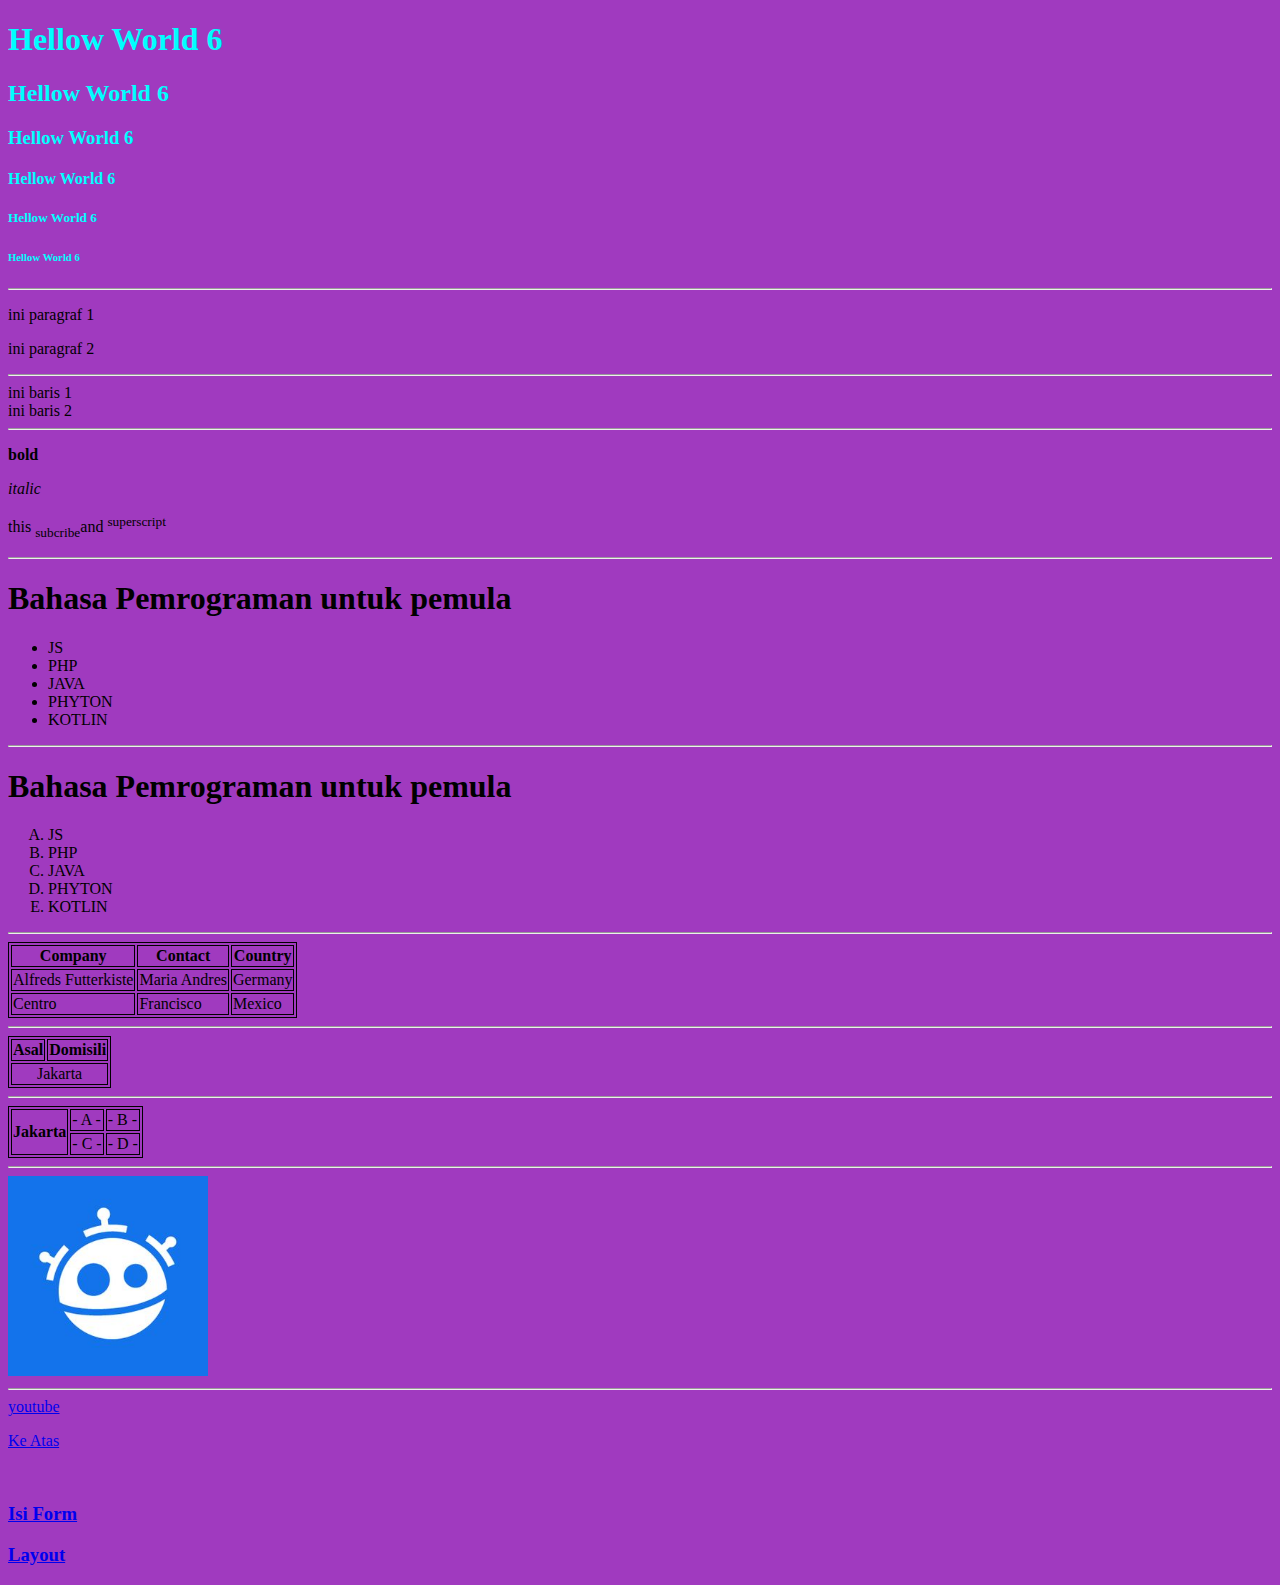
<file: index.html>
<!DOCTYPE html>
<html lang="en">
<head>
    <meta charset="UTF-8">
    <meta http-equiv="X-UA-Compatible" content="IE=edge">
    <meta name="viewport" content="width=device-width, initial-scale=1.0">
    <title>Document</title>
    <link rel="stylesheet" href="CSS/style.css">
    <style>
        table,th,td{
            border: 1px solid black;
        }
    </style>
</head>
<body>
    <h1 id="atas" style="color: aqua;">Hellow World 6</h1>
    <h2 style="color: aqua;">Hellow World 6</h2>
    <h3 style="color: aqua;">Hellow World 6</h3>
    <h4 style="color: aqua;">Hellow World 6</h4>
    <h5 style="color: aqua;">Hellow World 6</h5>
    <h6 style="color: aqua;">Hellow World 6</h6>
    <hr>
    <p>ini paragraf 1</p>
    <p>ini paragraf 2</p>
    <hr>
    ini baris 1
    <br>
    ini baris 2
    <hr>
    <p><b>bold</b></p>
    <p><i>italic</i></p>
    <p>this <sub>subcribe</sub>and
    <sup>superscript</sup></p>
    <hr>
    <h1>Bahasa Pemrograman untuk pemula</h1>
    <ul>
        <li>JS</li>
        <li>PHP</li>
        <li>JAVA</li>
        <li>PHYTON</li>
        <li>KOTLIN</li>
    </ul>
    <!-- type="disc/circle/square/none" -->
    <hr>
    <h1>Bahasa Pemrograman untuk pemula</h1>
    <ol type="A">
        <li>JS</li>
        <li>PHP</li>
        <li>JAVA</li>
        <li>PHYTON</li>
        <li>KOTLIN</li>
    </ol>
    <!-- type="1/a/i/l" -->
    <hr>
    <table>
        <tr>
            <th>Company</th>
            <th>Contact</th>
            <th>Country</th>
        </tr>
        <tr>
            <td>Alfreds Futterkiste</td>
            <td>Maria Andres</td>
            <td>Germany</td>
        </tr>
        <tr>
            <td>Centro</td>
            <td>Francisco</td>
            <td>Mexico</td>
        </tr>
    </table>
    <hr>
    <!-- column span -->
    <table>
        <tr>
            <th>Asal</th>
            <th>Domisili</th>
        </tr>
        <tr>
            <td colspan="2">
                <center>Jakarta</center>
            </td>
        </tr>
    </table>
    <hr>
    <!-- Row Span -->
    <table>
        <tr>
            <th rowspan="2">Jakarta</th>
            <td>- A -</td>
            <td>- B -</td>
        </tr>
        <tr>
            <td>- C -</td>
            <td>- D -</td>
        </tr>
    </table>
    <hr>
    <!-- Tambah Gambar -->
    <img src="Image/freepik.jpg" alt="logo" width="200" height="200">
    <hr>
    <!-- link -->
    <a href="https://www.youtube.com/" target="_blank"><i class="fa fa-youtube" aria-hidden="true"></i> youtube</a>
    <p><a href="#atas">Ke Atas</a></p>
    <br>
    <h3><a href="form/form_siswa.html">Isi Form</a></h3>
    <h3><a href="Responsiv/tataletak.html">Layout</a></h3>
    <!-- ini komentar -->
</body>
</html>
</file>
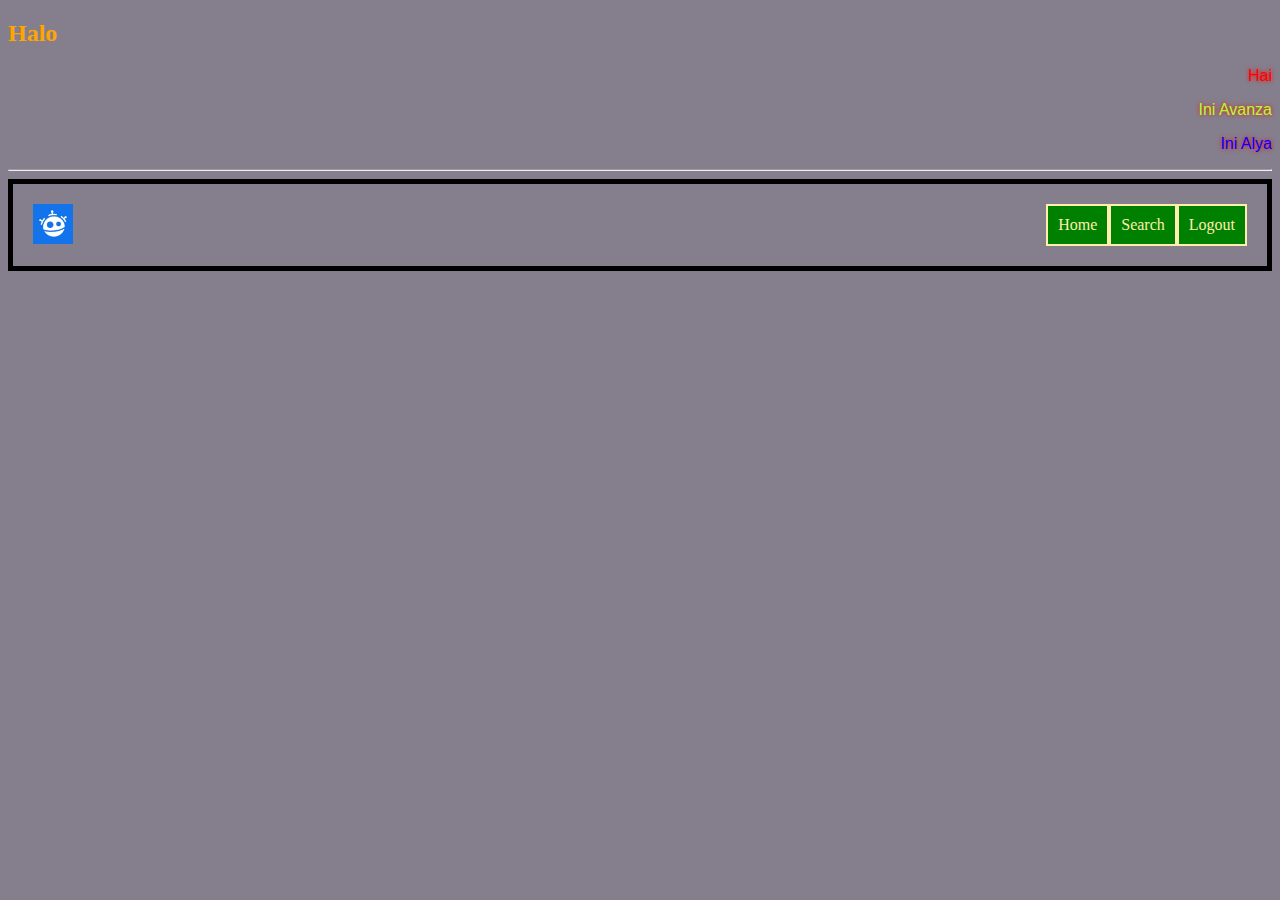
<file: belajarcss.html>
<!DOCTYPE html>
<html lang="en">
<head>
    <meta charset="UTF-8">
    <meta http-equiv="X-UA-Compatible" content="IE=edge">
    <meta name="viewport" content="width=device-width, initial-scale=1.0">
    <title>Document</title>
    <link rel="stylesheet" href="CSS/style2.css">
</head>
<body>
    <h2>Halo</h2>
    <p>Hai</p>
    <p class="mobil" id="avanza">Ini Avanza</p>
    <p class="mobil" id="alya">Ini Alya</p>
    <hr>
    <nav class="container">
        <img src="Image/freepik.jpg" alt="freepik" width="40" height="40" class="logo">
        <div class="home">Home</div>
        <div class="search">Search</div>
        <div class="logout">Logout</div>
    </nav>
</body>
</html>
</file>
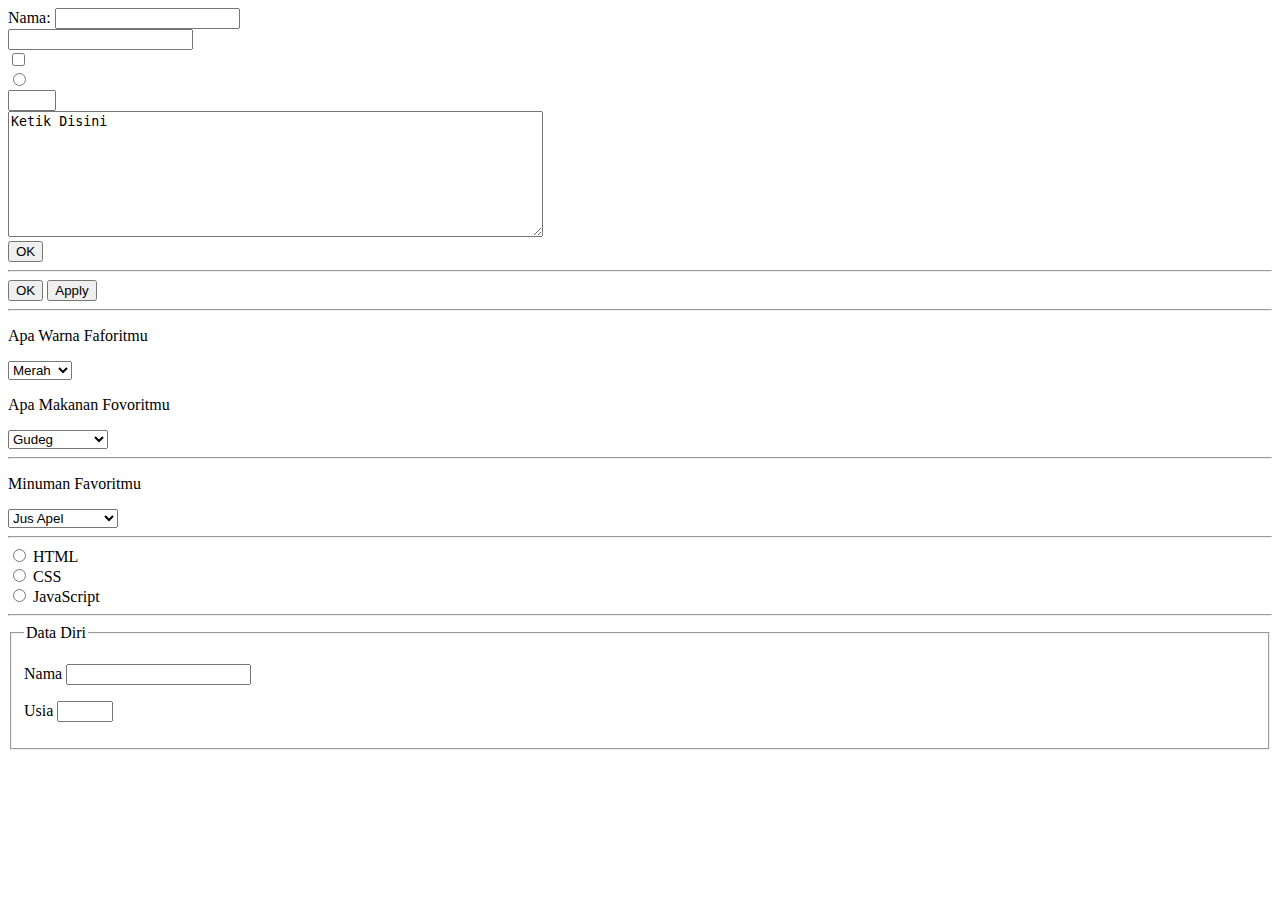
<file: form/form_siswa.html>
<!DOCTYPE html>
<html lang="en">
<head>
    <meta charset="UTF-8">
    <meta http-equiv="X-UA-Compatible" content="IE=edge">
    <meta name="viewport" content="width=device-width, initial-scale=1.0">
    <title>Form Siswa</title>
</head>
<body>
    <!-- Form -->
    <form action="" method="post">
        <label for="name">Nama:</label>
        <input type="text" name="" id="name">
        <br>
        <input type="password" required>
        <br>
        <input type="checkbox">
        <br>
        <input type="radio">
        <br>
        <input type="number" min="1" max="0">
        <br>
        <textarea name="" id="" cols="64" rows="8">Ketik Disini</textarea>
        <br>
        <input type="submit" value="OK">
    </form>
    <hr>
    <!-- Button -->
    <button type="button">OK</button>
    <button type="button" onclick="doSometing();">Apply</button>
    <hr>
    <!-- Select Form -->
    <p>Apa Warna Faforitmu</p>
    <select name="select" id="">
        <option value="">Merah</option>
        <option value="">Kuning</option>
        <option value="">Hijau</option>
        <option value="">Biru</option>
    </select>

    <p>Apa Makanan Fovoritmu</p>
    <select name="select" id="">
        <option value="">Papeda</option>
        <option value="">Soto Kwali</option>
        <option value="">Sate Padang</option>
        <option value="" selected>Gudeg</option>
    </select>
    <hr>
    <!-- Option Group -->
    <p>Minuman Favoritmu</p>
    <select name="select" id="">
        <optgroup label="Jus Buah">
            <option value="">Jus Apel</option>
            <option value="">Jus Jeruk</option>
            <option value="">Jus Mangga</option>
        </optgroup>
        <optgroup label="Jamu">
            <option value="">Kencur</option>
            <option value="">Asem</option>
            <option value="">Brotowali</option>
        </optgroup>
    </select>
    <hr>
    <!-- Radio Button -->
    <input type="radio" name="fav_language" id="html" value="HTML">
    <label for="html">HTML</label><br>
    <input type="radio" name="fav_language" id="css" value="CSS">
    <label for="html">CSS</label><br>
    <input type="radio" name="fav_language" id="javascript" value="JavaScript">
    <label for="html">JavaScript</label>
    <hr>
    <!-- Field Sets & Legends -->
    <fieldset>
        <legend>Data Diri</legend>
        <p>
            <label for="name">Nama</label>
            <input type="text" name="name" id="">
        </p>
        <p>
            <label for="year">Usia </label>
            <input type="number" name="year" id="" min="5" max="60">
        </p>
    </fieldset>
</body>
</html>
</file>
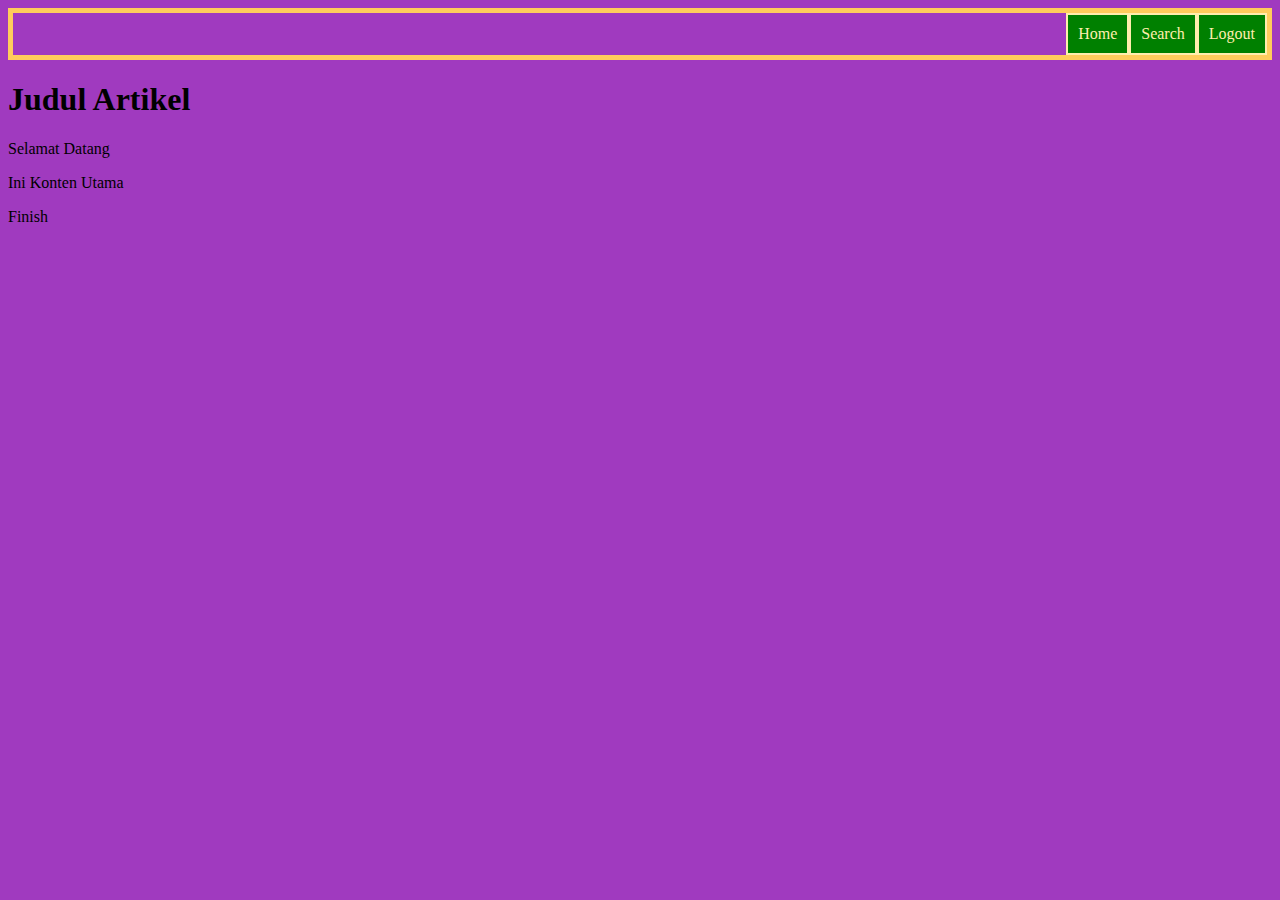
<file: Responsiv/tataletak.html>
<!DOCTYPE html>
<html lang="en">
<head>
    <meta charset="UTF-8">
    <meta http-equiv="X-UA-Compatible" content="IE=edge">
    <meta name="viewport" content="width=device-width, initial-scale=1.0">
    <link rel="stylesheet" href="/CSS/style.css">
    <title>layout</title>
</head>
<body>
    <nav class="container">
        <div class="home">Home</div>
        <div class="search">Search</div>
        <div class="logout">Logout</div>
    </nav>
    <article>
        <header>
            <h1>Judul Artikel</h1>
            <p>Selamat Datang</p>
        </header>
        <main>
            <p>Ini Konten Utama</p>
        </main>
        <footer>
            <p>Finish</p>
        </footer>
    </article>
</body>
</html>
</file>
<file: CSS/style.css>
.container{
    border: 5px solid #ffcc5c;
    display: flex;
    justify-content: flex-end;
}

.container >div{
    padding: 10px;
    text-align: center;
    font-size: 14sp;
    color: #ffeead;
    border: 2px solid;
    background-color: green;
}

body{
    background-color: rgb(160, 58, 191);
}
</file>
<file: CSS/style2.css>
h2{
    color: orange;
}

body{
    background-color: rgb(133, 126, 140);
}

p{
    color: red;
    font-family: Impact, Haettenschweiler, 'Arial Narrow Bold', sans-serif;
    text-shadow: 0px 0px 4px red;
    text-align: right;
}

.mobil{
    color: blue;
}

#avanza{
    color: greenyellow;
}

.container{
    border: 5px solid #000000;
    display: flex;
    padding: 20px;
    justify-content: flex-end;
}

.container>div{
    padding: 10px;
    text-align: center;
    font-size: 14sp;
    color: #ffeead;
    border: 2px solid;
    background-color: green;
}

.logo{
    margin-right: auto;
}
</file>
